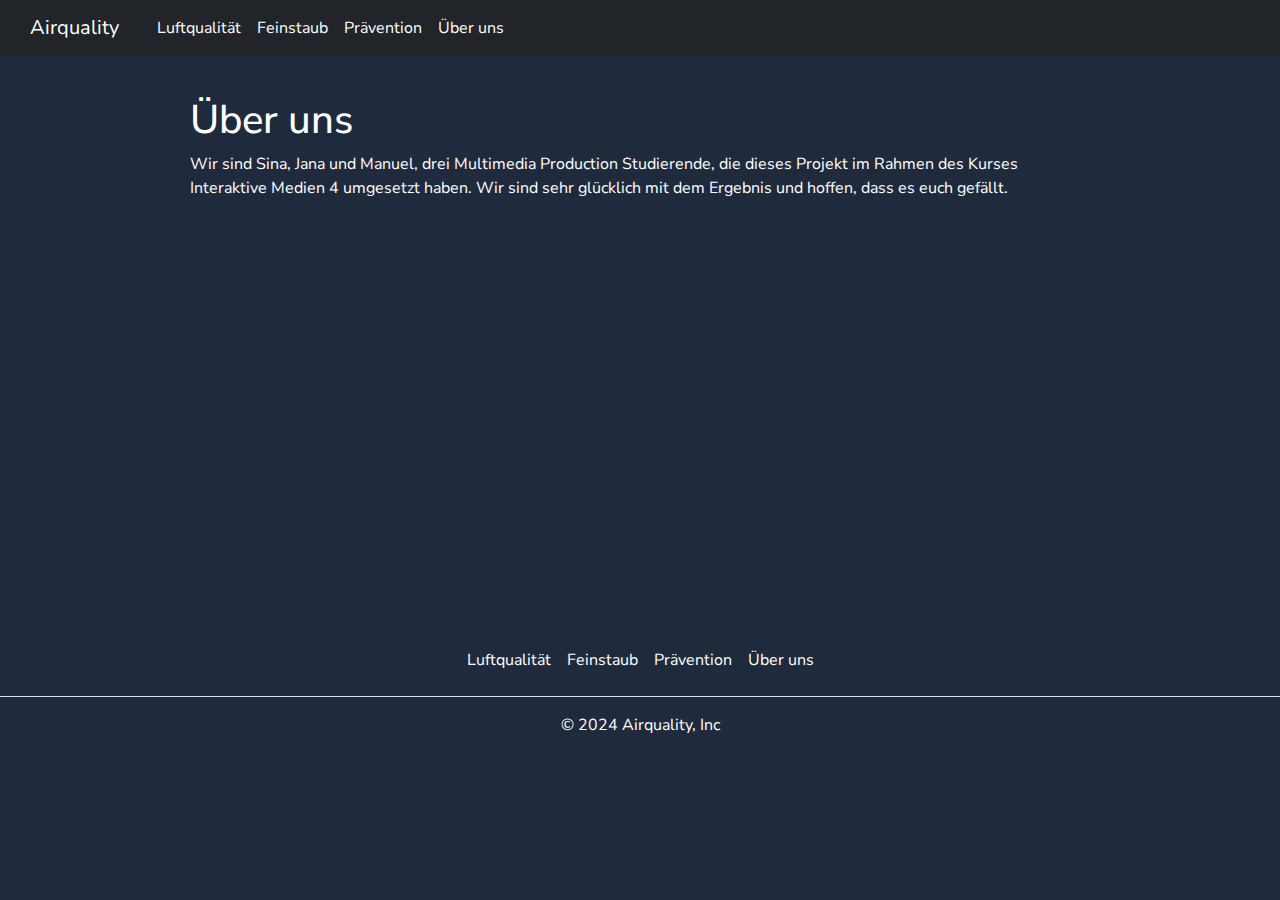
<file: about.html>
<!DOCTYPE html>
<html lang="de">
<head>
    <meta charset="UTF-8">
    <meta name="viewport" content="width=device-width, initial-scale=1.0">
    <title>Über uns</title>
    <link rel="preconnect" href="https://fonts.googleapis.com">
    <link rel="preconnect" href="https://fonts.gstatic.com" crossorigin>
    <link href="https://fonts.googleapis.com/css2?family=Nunito+Sans:ital,opsz,wght@0,6..12,200..1000;1,6..12,200..1000&display=swap" rel="stylesheet">
    <link href="https://cdn.jsdelivr.net/npm/bootstrap@5.3.3/dist/css/bootstrap.min.css" rel="stylesheet">
    <link rel="stylesheet" href="css/style.css">
</head>
<body>
  <nav class="navbar sticky-top navbar-expand-lg navbar-dark bg-dark">
    <a class="navbar-brand" href="index.html">Airquality</a>
    <button class="navbar-toggler collapsed" type="button" data-bs-toggle="collapse" data-bs-target="#navbarSupportedContent" aria-controls="navbarSupportedContent" aria-expanded="false" aria-label="Toggle navigation">
        <span class="navbar-toggler-icon"></span>
    </button>
    <div class="collapse navbar-collapse" id="navbarSupportedContent">
        <ul class="navbar-nav mr-auto">
            <li class="nav-item">
                <a class="nav-link" href="index.html#Luftqualität">Luftqualität</a>
            </li>
            <li class="nav-item">
                <a class="nav-link" href="index.html#Feinstaub">Feinstaub</a>
            </li>
            <li class="nav-item">
                <a class="nav-link" href="index.html#Prävention">Prävention</a>
            </li>
            <li class="nav-item">
                <a class="nav-link" href="about.html">Über uns</a>
            </li>
        </ul>
    </div>
</nav>
<main>
    <article>
    <h1>Über uns</h1>
    <p>Wir sind Sina, Jana und Manuel, drei Multimedia Production Studierende, die dieses Projekt im Rahmen des Kurses Interaktive Medien 4 umgesetzt haben. Wir sind sehr glücklich mit dem Ergebnis und hoffen, dass es euch gefällt.</p>
    <br><br><br><br><br><br><br><br><br><br><br><br><br><br><br><br>
</article>
</main>
<footer class="py-3 my-4">
    <ul class="nav justify-content-center border-bottom pb-3 mb-3">
      <li class="nav-item"><a href="index.html#Luftqualität" class="nav-link px-2 text-body-secondary">Luftqualität</a></li>
      <li class="nav-item"><a href="index.html#Feinstaub" class="nav-link px-2 text-body-secondary">Feinstaub</a></li>
      <li class="nav-item"><a href="index.html#Prävention" class="nav-link px-2 text-body-secondary">Prävention</a></li>
      <li class="nav-item"><a href="about.html" class="nav-link px-2 text-body-secondary">Über uns</a></li>
    </ul>
    <p class="text-center text-body-secondary">© 2024 Airquality, Inc</p>
</footer>
<script src="https://cdn.jsdelivr.net/npm/bootstrap@5.3.3/dist/js/bootstrap.bundle.min.js"></script>
</body>
</html>
</file>
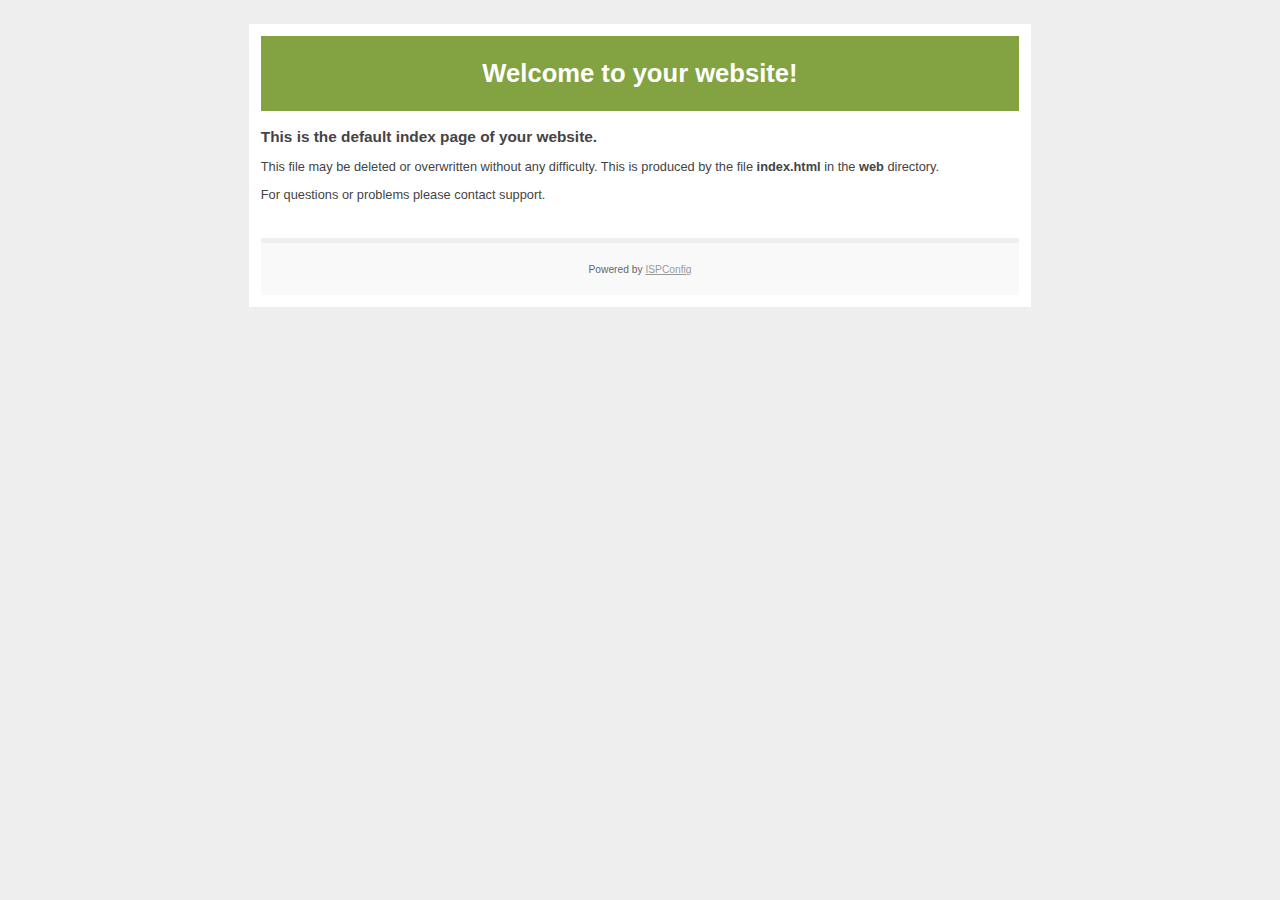
<file: standard_index.html>
<!DOCTYPE html PUBLIC "-//W3C//DTD XHTML 1.0 Transitional//EN"
   "http://www.w3.org/TR/xhtml1/DTD/xhtml1-transitional.dtd">
<html xmlns="http://www.w3.org/1999/xhtml" xml:lang="en" lang="en">
<head>
    <title>Welcome!</title>
    <meta http-equiv="Content-Type" content="text/html; charset=utf-8"/>
    <link rel="shortcut icon" href="/favicon.ico" />
    <meta name="robots" content="noindex" />
	<style type="text/css"><!--
    body {
        color: #444444;
        background-color: #EEEEEE;
        font-family: 'Trebuchet MS', sans-serif;
        font-size: 80%;
    }
    h1 {}
    h2 { font-size: 1.2em; }
    #page{
        background-color: #FFFFFF;
        width: 60%;
        margin: 24px auto;
        padding: 12px;
    }
    #header{
        padding: 6px ;
        text-align: center;
    }
    .header{ background-color: #83A342; color: #FFFFFF; }
    #content {
        padding: 4px 0 24px 0;
    }
    #footer {
        color: #666666;
        background: #f9f9f9;
        padding: 10px 20px;
        border-top: 5px #efefef solid;
        font-size: 0.8em;
        text-align: center;
    }
    #footer a {
        color: #999999;
    }
    --></style>
</head>
<body>
    <div id="page">
        <div id="header" class="header">
            <h1>Welcome to <!--ADRESSE//-->your website!<!--ADRESSE//--></h1>
        </div>
        <div id="content">
            <h2>This is the default index page of your website.</h2>
            <p>This file may be deleted or overwritten without any difficulty. This is produced by the file <b>index.html</b> in the <b>web</b> directory.</p>
            <p>For questions or problems please contact <!--SUPPORT//-->support<!--SUPPORT//-->.</p>
        </div>
        <div id="footer">
            <p>Powered by <a href="https://www.ispconfig.org">ISPConfig</a></p>
        </div>
    </div>
</body>
</html>
</file>
<file: css/style.css>
*{
    font-family: "Nunito Sans", sans-serif;
}

body {
    background-color: #1f2b3d;
    color: #fff;
}

h1 {
    margin: 2.5rem 0 0.5rem 0;
}

h2 {
    margin: 2.5rem 0 0.5rem 0;
}

#bild_feinstaub {
    width: 100%;
    max-width: 500px;
}

.navbar-brand{
    color: #fff;
    margin: 0 30px;
}

.nav-link{
    color: #fff!important;
}

.navbar-toggler{
    margin-right: 10px;
}

.text-body-secondary {
    color: #fff!important;
}   

/*Responsive*/
    @media screen and (max-width:720px) {
    main article{
        width: 100%;
        max-width: none;
        padding: 0 10px;
    }
    .button-group button {
        display: block;
        width: 100%;
        margin: 5px 0;
    }
    .nav-link{
        text-align: center;
    }
    }

    @media screen and (max-width:991px) {
       
        .nav-link{
            text-align: center;
            font-size: 1.1rem;
            padding: 15px 0;
        }

    }
    
    @media screen and (max-width:1200px) {
       
        main {
            padding: 0 10px;
        }

    }

    @media screen and (min-width:1200px) {
        main {
            max-width: 1600px;
            margin:0 auto;
        }

        main article{
            max-width: 900px;
            margin:0 auto;
        }
   
    }
</file>
